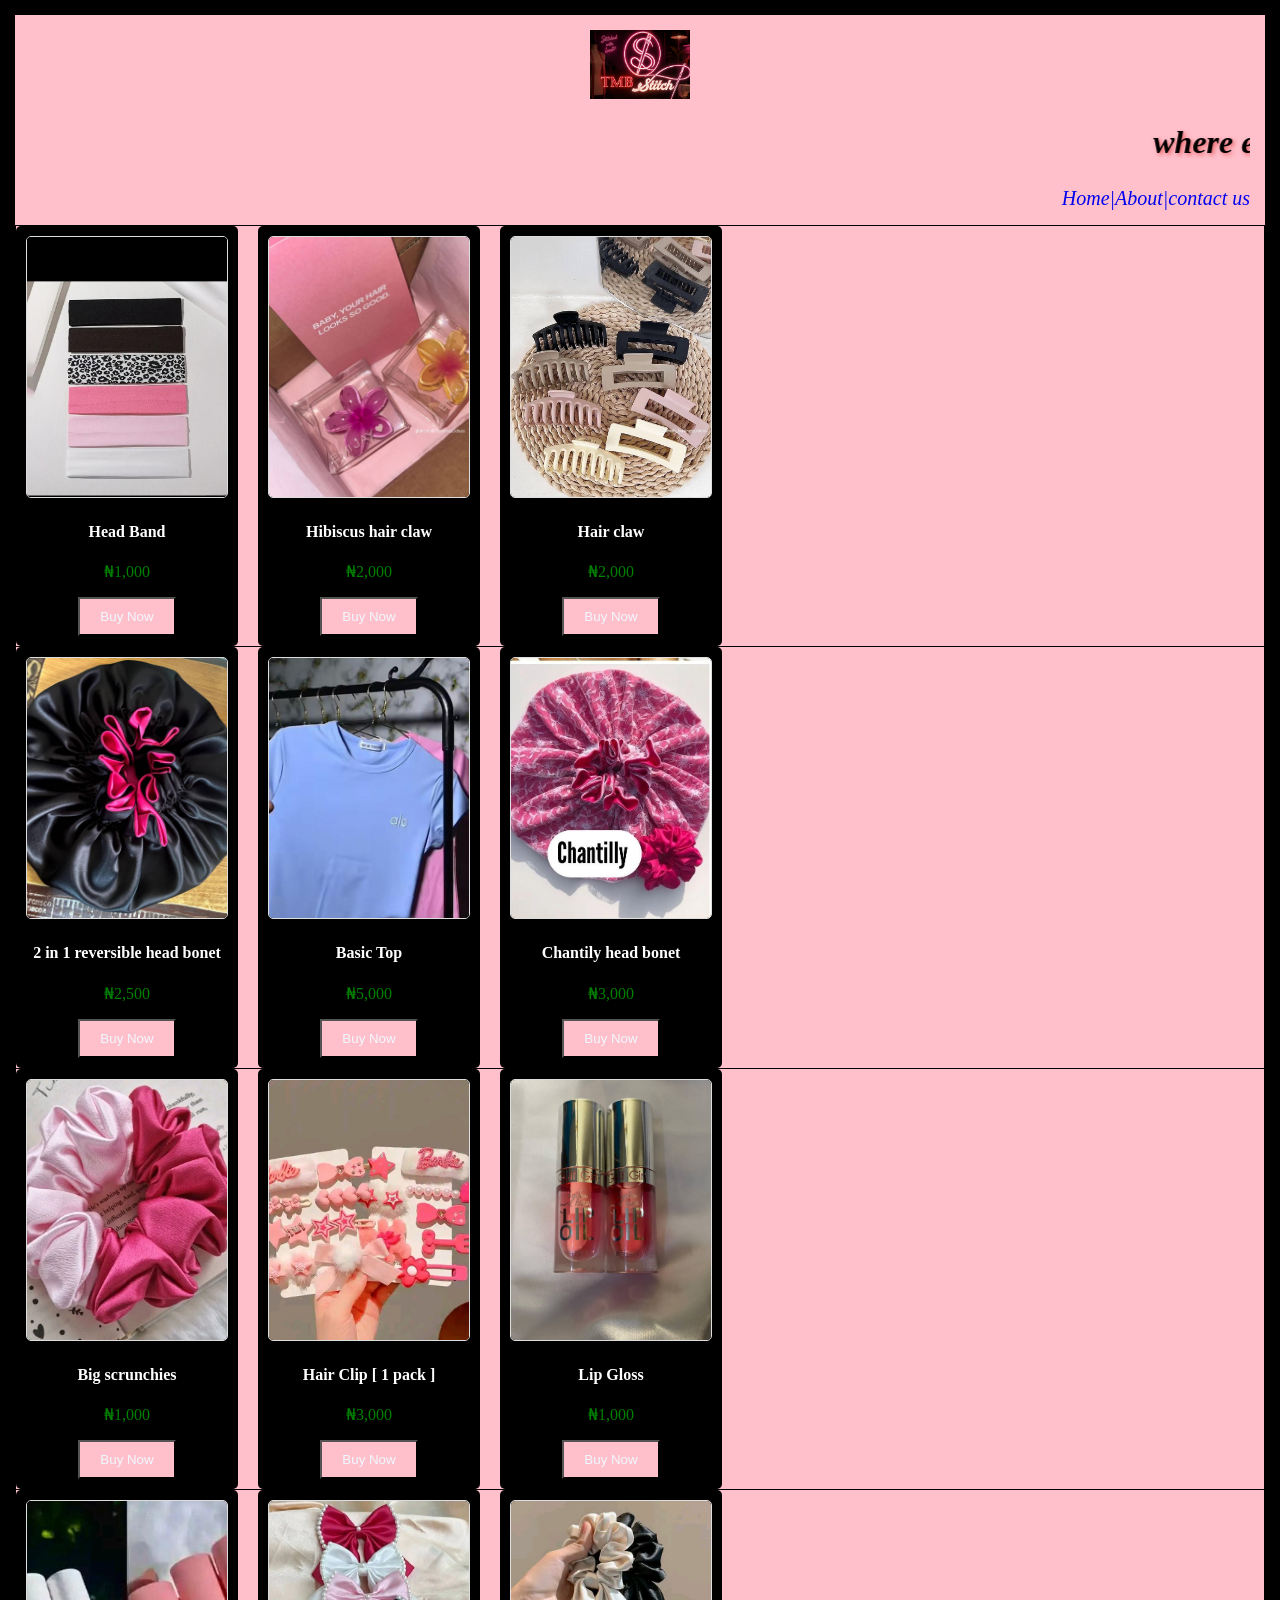
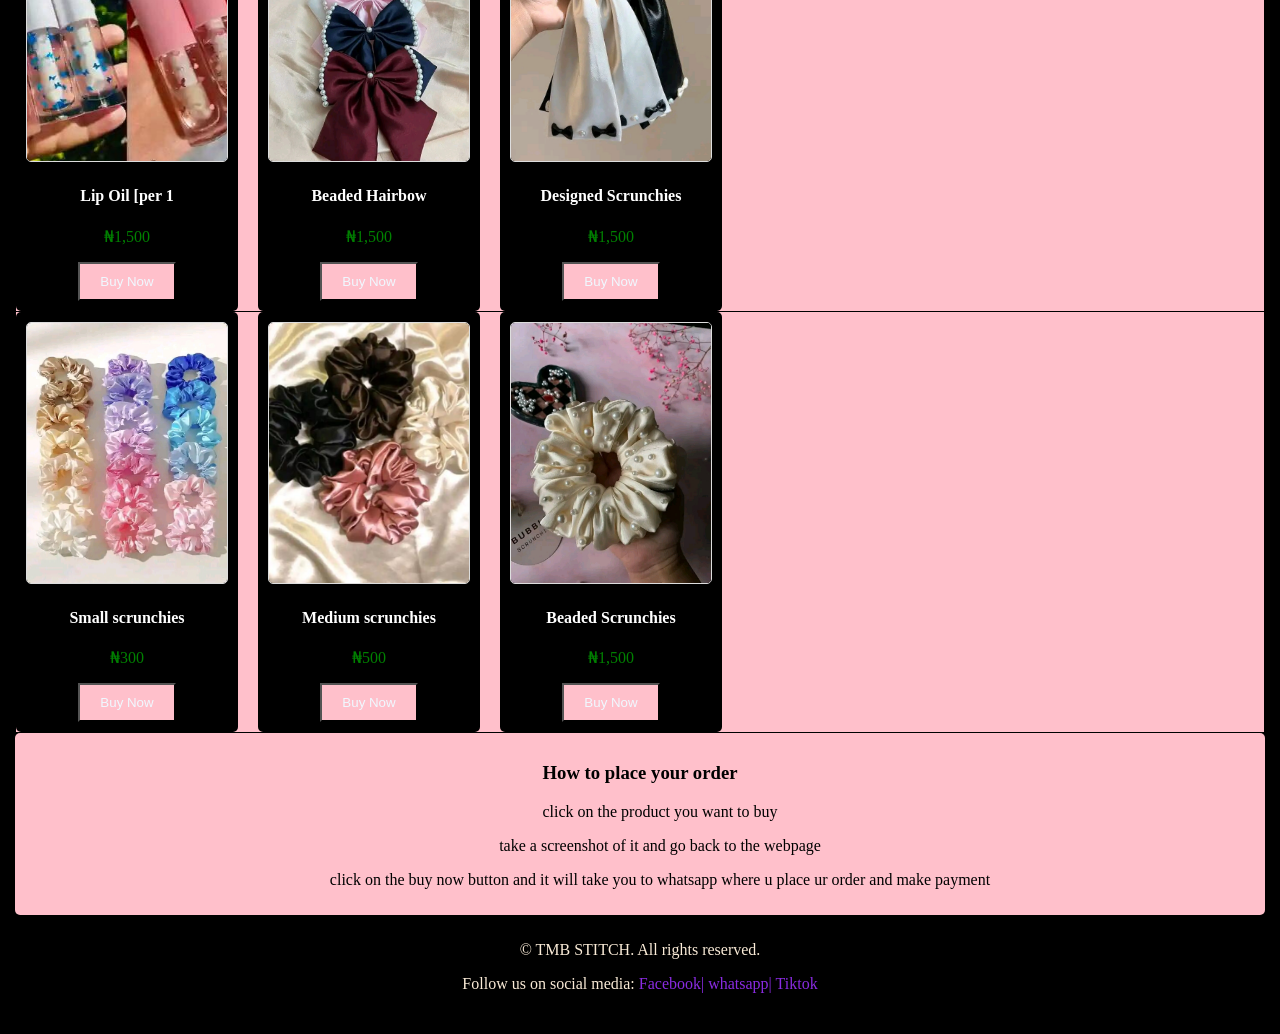
<file: index.html>
<!DOCTYPE html>
<html lang="en">
<head>
    <meta charset="UTF-8">
    <meta name="viewport" content="width=device-width, initial-scale=1.0">
    <title>TMB STITCH</title>
    <link rel="stylesheet" href="style.css">
     <link rel="icon" type="image/webp" href="IMG-20260503-WA0008.jpg">
</head>
<body>

    <!--header section-->
    <div class="header">
        <img src="IMG-20260503-WA0008.jpg" alt="logo" height="400px" width="100px">
       <marquee behavior="scroll" direction="left">
         <i><h1><span class="header">where elegance meets confidence </span></h1></i>
       </marquee>
        <nav>
            <i><a href="index.html">Home|</a><a href="about.html">About|</a><a href="http://wa.me/+2349119109357">contact us</a></i>
        </nav>
    </div>
    <!--main section-->
    <div class="related">
        <div class="love">
            <div class="product">
                <a href="head band.jpeg ">
                     <img src="head band.jpeg" alt="product" style="width: 200px; height: 260px; border: 1px solid #ddd; border-radius: 5px;">
                </a>
                <h4>Head Band</h4>
                <p style="color: green;"> ₦1,000</p>
                <A href="https://wa.me/+2349119109357"><button>Buy Now</button></A>
            </div>
            <div class="product">
                <a href="hair claws.jpeg">
                    <img src="hair claws.jpeg" alt="product2" style="width: 200px; height: 260px; border: 1px solid #ddd; border-radius: 5px;">
                </a>
                <h4>Hibiscus hair claw</h4>
                <p style="color: green;"> ₦2,000</p>
                <A href="https://wa.me/+2349119109357"><button>Buy Now</button></A>
            </div>
            <div class="product">
                <a href="hairclaw2.jpeg">
                    <img src="hairclaw2.jpeg" alt="product3" style="width: 200px; border: 1px solid #ddd; border-radius: 5px;">
                </a>
                <h4>Hair claw</h4>
                <p style="color: green;"> ₦2,000</p>
                <A href="https://wa.me/+2349119109357"><button>Buy Now</button></A>   
            </div>
        </div>
    </div>
    <div class="related">
        <div class="love">
            <div class="product">
                <a href="reversesible head bonet.jpeg">
                    <img src="reversesible head bonet.jpeg" alt="product4" style="width: 200px; height: 260px; border: 1px solid #ddd; border-radius: 5px;">
                </a>
                <h4>2 in 1 reversible head bonet</h4>
                <p style="color: green;"> ₦2,500</p>
                <A href="https://wa.me/+2349119109357"><button>Buy Now</button></A>
            </div>  
            <div class="product">
                <a href="basic top.jpeg">
                    <img src="basic top.jpeg" alt="product5" style="width: 200px; height: 260px; border: 1px solid #ddd; border-radius: 5px;">
                </a>
                <h4>Basic Top</h4>
                <p style="color: green;"> ₦5,000</p>
                <A href="https://wa.me/+2349119109357"><button>Buy Now</button></A>
            </div> 
            <div class="product">
                <a href="chantily.jpeg">
                    <img src="chantily.jpeg" alt="product6" style="width: 200px;height: 260px; border: 1px solid #ddd; border-radius: 5px;">
                </a>
                <h4>Chantily head bonet</h4>
                <p style="color: green;"> ₦3,000</p>
                <A href="https://wa.me/+2349119109357"><button>Buy Now</button></A>
            </div>
        </div>    
    </div>
    <div class="related">
        <div class="love">
            <div class="product">
                <a href="big.jpeg">
                    <img src="big.jpeg" alt="product" style="width: 200px; height: 260px; border: 1px solid #ddd; border-radius: 5px;">
                </a>
                <h4>Big scrunchies</h4>
                <p style="color: green;"> ₦1,000</p>
                <A href="https://wa.me/+2349119109357"><button>Buy Now</button></A>
            </div>
            <div class="product">
                <a href="hair clip.jpeg">
                    <img src="hair clip.jpeg" alt="product2" style="width: 200px; height: 260px; border: 1px solid #ddd; border-radius: 5px;">
                </a>
                <h4>Hair Clip [ 1 pack ]</h4>
                <p style="color: green;"> ₦3,000</p>
                <A href="https://wa.me/+2349119109357"><button>Buy Now</button></A>
            </div>
            <div class="product">
                <a href="lip gloss.jpeg">
                    <img src="lip gloss.jpeg" alt="product3" style="width: 200px; border: 1px solid #ddd; border-radius: 5px;">
                </a>
                <h4>Lip Gloss</h4>
                <p style="color: green;"> ₦1,000</p>
                <A href="https://wa.me/+2349119109357"><button>Buy Now</button></A>   
            </div>
        </div>
    </div>
    <div class="related">
        <div class="love">
            <div class="product">
                <a href="lip oil.jpeg">
                    <img src="lip oil.jpeg" alt="product4" style="width: 200px; height: 260px; border: 1px solid #ddd; border-radius: 5px;">
                </a>
                <h4>Lip Oil [per 1</h4>
                <p style="color: green;"> ₦1,500</p>
                <A href="https://wa.me/+2349119109357"><button>Buy Now</button></A>
            </div>  
            <div class="product">
                <a href="beaded hairbow.jpeg">
                    <img src="beaded hairbow.jpeg" alt="product5" style="width: 200px; height: 260px; border: 1px solid #ddd; border-radius: 5px;">
                </a>
                <h4>Beaded Hairbow</h4>
                <p style="color: green;"> ₦1,500</p>
                <A href="https://wa.me/+2349119109357"><button>Buy Now</button></A>
            </div> 
            <div class="product">
                <a href="designedscrunchies.jpeg">
                    <img src="designedscrunchies.jpeg" alt="product6" style="width: 200px;height: 260px; border: 1px solid #ddd; border-radius: 5px;">
                </a>
                <h4>Designed Scrunchies</h4>
                <p style="color: green;"> ₦1,500</p>
                <A href="https://wa.me/+2349119109357"><button>Buy Now</button></A>
            </div>
        </div>    
    </div>  
    <div class="related">
        <div class="love">
            <div class="product">
                <a href="small.jpeg">
                    <img src="small.jpeg" alt="product6" style="width: 200px;height: 260px; border: 1px solid #ddd; border-radius: 5px;">
                </a>
                <h4>Small scrunchies</h4>
                <p style="color: green;"> ₦300</p>
                <A href="https://wa.me/+2349119109357"><button>Buy Now</button></A>
            </div>
            <div class="product">
                <a href="medium scrunchies.jpeg">
                    <img src="medium scrunchies.jpeg" alt="product6" style="width: 200px;height: 260px; border: 1px solid #ddd; border-radius: 5px;">
                </a>
                <h4>Medium scrunchies</h4>
                <p style="color: green;"> ₦500</p>
                <A href="https://wa.me/+2349119109357"><button>Buy Now</button></A>
            </div>
                 <div class="product">
                <a href="beadedscr.jpeg">
                    <img src="beadedscr.jpeg" alt="product6" style="width: 200px;height: 260px; border: 1px solid #ddd; border-radius: 5px;">
                </a>
                <h4>Beaded Scrunchies</h4>
                <p style="color: green;"> ₦1,500</p>
                <A href="https://wa.me/+2349119109357"><button>Buy Now</button></A>                             
            </div>
        </div>
    </div>

    <div class="order">
        <h3>How to place your order</h3>
            <ol>click on the product you want to buy</ol>
            <ol>take a screenshot of it and go back to the webpage </ol>
            <ol>click on the buy now button and it will take you to whatsapp  where u place ur order and make payment</ol>
    </div>
    <!--footer section-->
    <footer>
        <div class="footer">
            <p>&copy; TMB STITCH. All rights reserved.</p>
            <p>Follow us on social media: 
                <a href="https://www.facebook.com/profile.php?id=100093104632746" style="color: blueviolet;">Facebook|</a>  
                <a href="http://wa.me/+2349119109357" style="color: blueviolet;">whatsapp|</a> 
                <a href="https://vm.tiktok.com/ZS9FUk3s4LrGF-XWWsp/" style="color: blueviolet;">Tiktok</a>
            </p>
        </div>
    </footer>


</body>
</html>
</file>
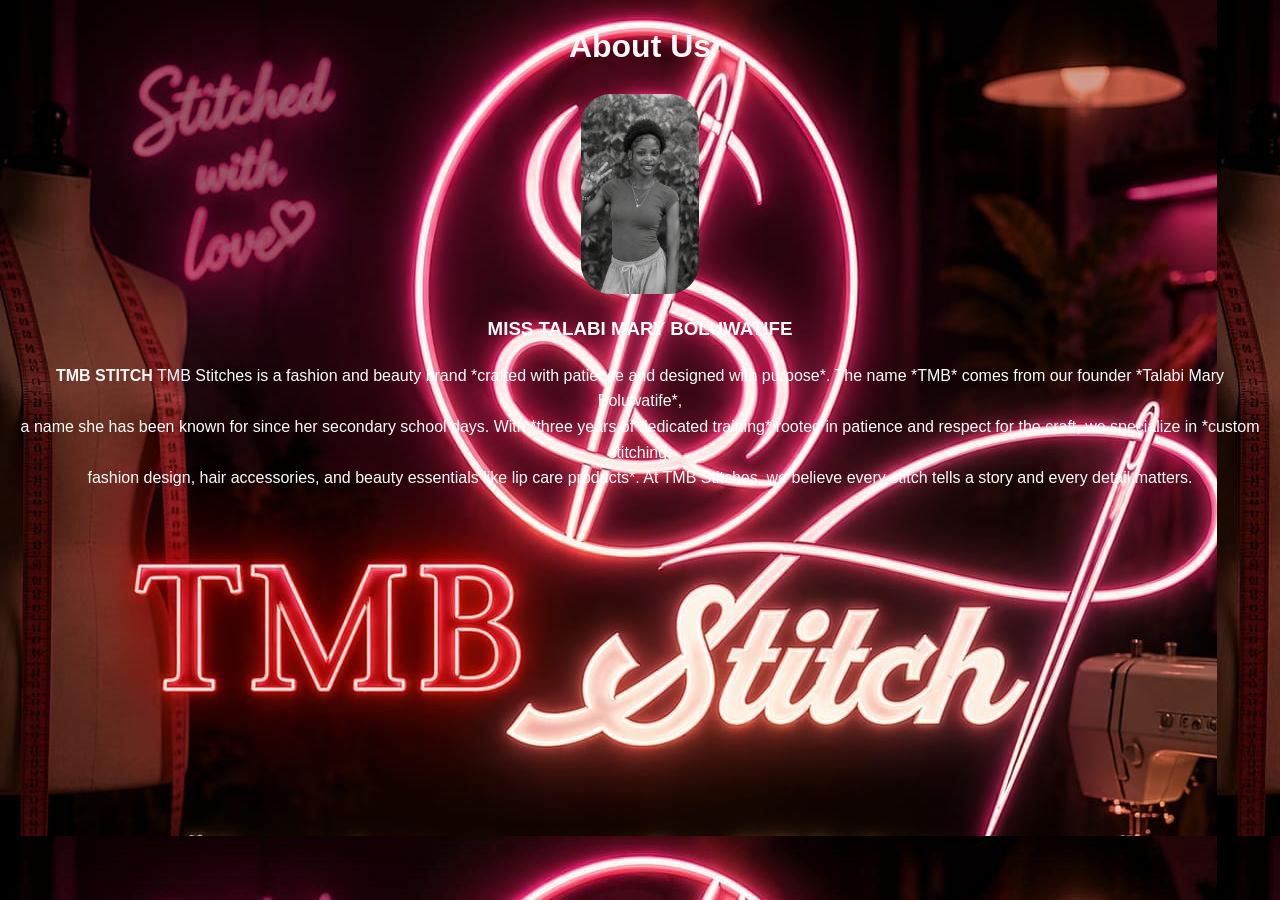
<file: about.html>
<!DOCTYPE html>
<html lang="en">
<head>
    <meta charset="UTF-8">
    <meta name="viewport" content="width=device-width, initial-scale=1.0">
    <title>about us</title>
    <link rel="stylesheet" href="about.css">
</head>

<body>
    <h1>About Us</h1>
    <a href="aboutpic.jpeg" target="_blank"><img src="aboutpic.jpeg" alt="profile picture"></a>
    <div class="h3">
    <h3>MISS TALABI MARY BOLUWATIFE</h3>
    <p>
        <strong>TMB STITCH</strong>
        TMB Stitches is a fashion and beauty brand *crafted with patience and designed with purpose*. The name *TMB* comes from our founder *Talabi Mary Boluwatife*,
        <br> a name she has been known for since her secondary school days. 
        With *three years of dedicated training* rooted in patience and respect for the craft, we specialize in *custom stitching,
        <br> fashion design, hair accessories, and beauty essentials like lip care products*.  
        At TMB Stitches, we believe every stitch tells a story and every detail matters.
    </p>
    
</body>
</html>
</file>
<file: style.css>
body {
    font-family: 'Times New Roman', Times, serif;
    margin: 10px;
    padding: 5px;
    background-color: black;
}
nav{
    text-align: right;
    font-size: 20px;
    color: rgb(255, 255, 255);
    border-radius: 5px;
}
button{
     background-color: pink;
    padding: 10px 20px; 
    cursor: pointer; 
    color: aliceblue;
}
.header {
    background-color: pink;
    color: black;
    padding: 15px;
    text-align: center;
}
a {
    text-decoration: none;
}
h4{
    color: white;
}
span {text-shadow: 2px 2px 4px rgba(226, 13, 13, 0.5);}
.product {
     text-align: center;
    border-radius: 5px; 
    padding: 10px;
    background-color:black;
}
.product img {
     width: 100%;       /* Make it fill the product box */
  height: 260px;     /* Keep height consistent */
  object-fit: cover; /* No stretching, just crop nicely */
}
.product-grid {
  display: grid;
  grid-template-columns: repeat(auto-fit, minmax(200px, 1fr));
  gap: 20px;
}
.product:hover {
  transform: scale(1.03);
  transition: 0.3s ease;
}
.logo {
  max-width: 100%;
  height: auto;
}
img {
  max-width: 100%;
  height: auto;
}
@media screen and (max-width: 600px) {
  .product-grid {
    grid-template-columns: 1fr; /* Stack products on small screens */
  }
}
.love {
    display: flex;
    background-color:  pink;
    gap: 20px;
}
.related {
    margin: 1px;
}
.order {
    background-color: pink;
    color: black;
    padding: 10px;
    text-align: center;
    border-radius: 5px;
    cursor: pointer;
}
.footer {
    background-color: black;
    color: antiquewhite;
    text-align: center;
    padding: 10px;
}
</file>
<file: about.css>
body  {
            font-family: Arial, sans-serif;
            margin: 20px;
            color: #fffdfd;
            line-height: 1.6;
            background-image: url('IMG-20260503-WA0008.jpg');
            background-attachment: fixed;
        }
        h1 {
            color: #faf8f8;
            text-align: center;
        }
        p {
            margin-bottom: 15px;
            text-align: center;
        }
        strong {
            color: #faf5f5;
        }
        img {
            display: block;
            margin: 20px auto;
            max-width: 100%;
            height: 200px;
            border-radius: 30px;
        }
        h3{
            text-align: center;
        }
        .img {
            text-align: center;
            align-items: center;
            margin-bottom: 20px;
            border-radius: 10px;
            box-shadow: 0 4px 8px rgba(236, 234, 234, 0.1);
            max-width: 200px;
        }
</file>
